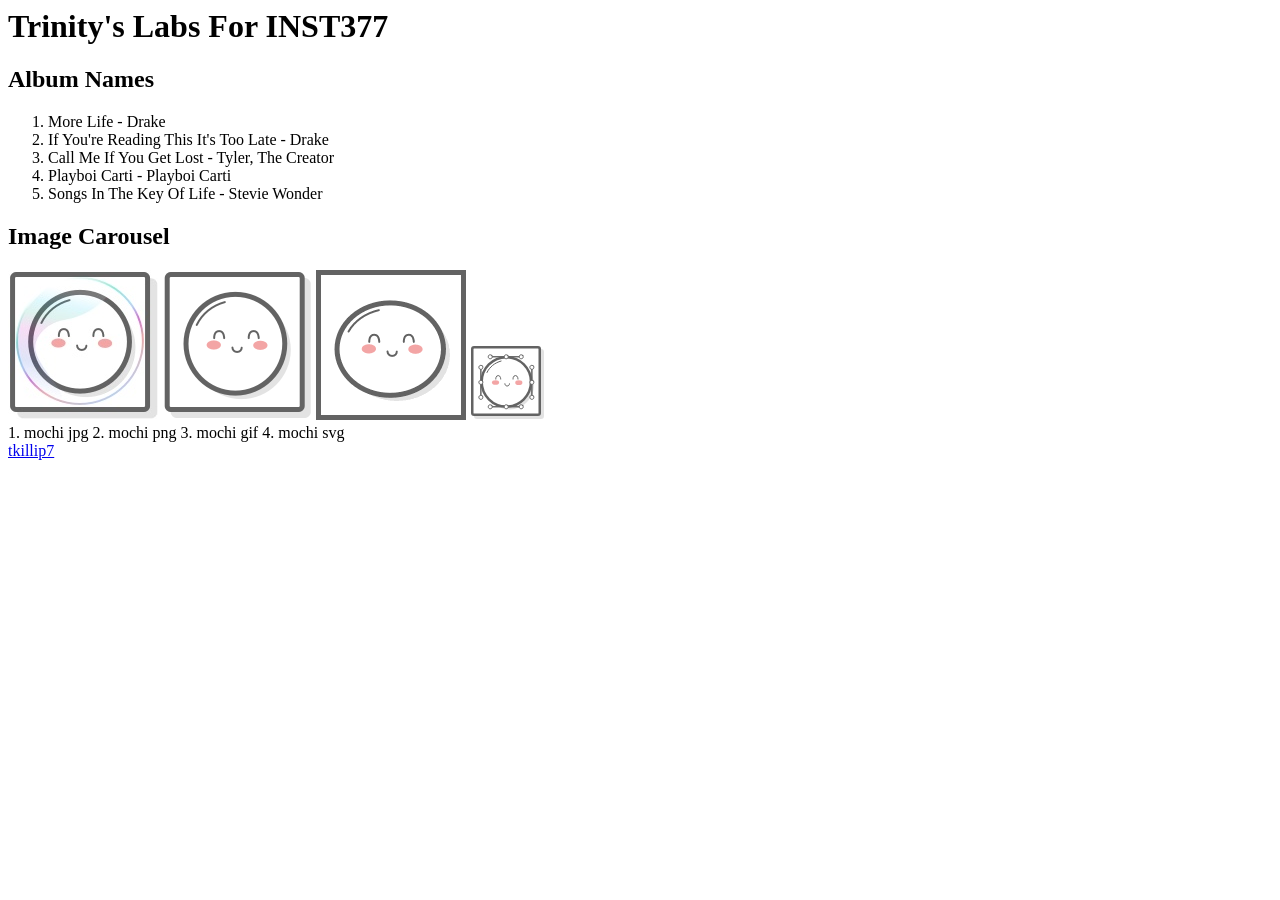
<file: client/lab_1/index.html>
<html lang="en">
  <head>
    <meta charset="UTF-8" />
    <meta http-equiv="X-UA-Compatible" content="IE=edge" />
    <meta name="viewport" content="width=device-width, initial-scale=1.0" />
    <title>Trinity Killip Lab 1</title>
  </head>
  <body>
    <div id="full-width-wrapper">
      <h1>Trinity's Labs For INST377</h1>
      <div id="container div">
        <div id="left div">
          <h2>Album Names</h2>
          <ol>
            <li>More Life - Drake</li>
            <li>If You're Reading This It's Too Late - Drake</li>
            <li>Call Me If You Get Lost - Tyler, The Creator</li>
            <li>Playboi Carti - Playboi Carti</li>
            <li>Songs In The Key Of Life - Stevie Wonder</li>
          </ol>
          <div id="right div">
            <h2>Image Carousel</h2>
            <div id="images">
              <img src="images/mochi.jpg" />
              <img src="images/mochi.png" />
              <img src="images/mochi.gif" />
              <img src="images/mochi.svg" />
            </div>
            <div id="image descriptions">
              1. mochi jpg 2. mochi png 3. mochi gif 4. mochi svg
            </div>
            <div id="github link">
              <a href="https://github.com/tkillip7/INST377-Lab-Work"
                >tkillip7</a
              >
            </div>
          </div>
        </div>
      </div>
    </div>
  </body>
</html>
</file>
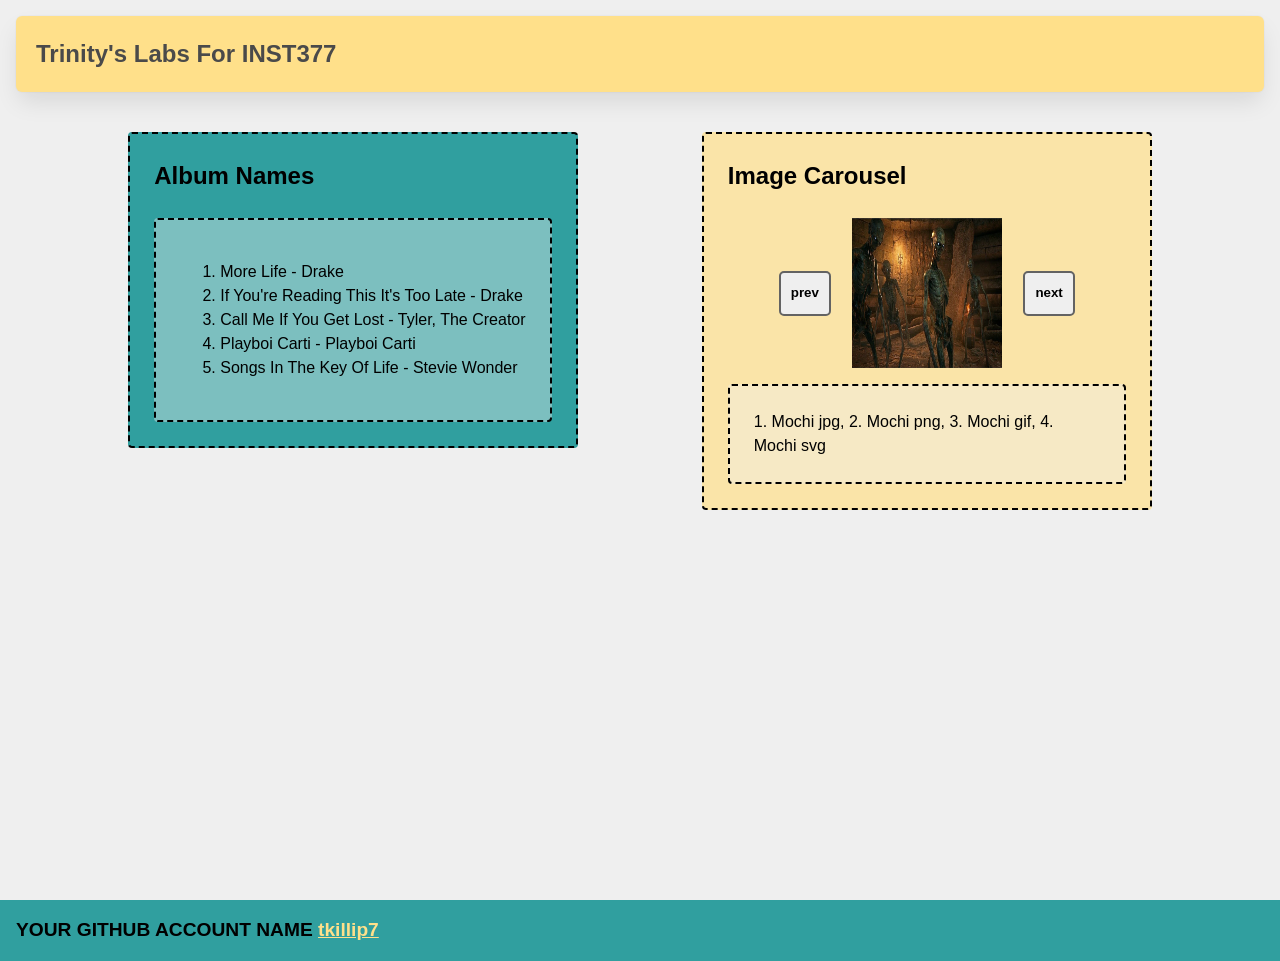
<file: client/lab_3/index.html>
<!--
    Replace this with your working code from Lab 2, and include:
    - The styles in this folder's `style.css`
    - The script in script.js, which should be included via a `<script src="script.js" >` call before your closing </body> tag 
-->

<!DOCTYPE html>
<html lang="en">
<head>
  <meta charset="UTF-8">
  <meta http-equiv="X-UA-Compatible" content="IE=edge">
  <meta name="viewport" content="width=device-width, initial-scale=1.0">
  <title>Trinity Killip Lab 1</title>
  <link rel="stylesheet" href="style.css">
</head>
<body>
<div class="wrapper">
  <header class = "header"><h1>Trinity's Labs For INST377</h1></header>
  <div class="container">
    <!-- container -->
    <div class="left_section box">
      <!-- left inputs-->
      <h2>Album Names</h2>
      <div class="box">
        <ol>
          <li>More Life - Drake</li>
          <li>If You're Reading This It's Too Late - Drake</li>
          <li>Call Me If You Get Lost - Tyler, The Creator</li>
          <li>Playboi Carti - Playboi Carti</li>
          <li>Songs In The Key Of Life - Stevie Wonder</li>
        </ol>
      </div>
    </div>
      <div class="right_section box"> <!-- right side -->
        <h2>Image Carousel</h2>
        <div class="carousel">
            <button class = "prev">prev</button>
            <div class="slides"> <!-- images box -->
              <div class="carousel_item visible"><img class="grid img" src = "images/hogwarts1.png"/></div>
              <div class="carousel_item hidden"><img class="grid img" src = "images/hogwarts2.png"/></div>
              <div class="carousel_item hidden"><img class="grid img" src = "images/hogwarts3.png"/></div>
              <div class="carousel_item hidden"><img class="grid img" src = "images/hogwarts4.png"/></div>
            </div>
            <button class = "next">next</button>
        </div>
        <div class="box">
          <!-- description box -->
          1. Mochi jpg, 2. Mochi png, 3. Mochi gif, 4. Mochi svg
        </div>
        </div>
      </div>
    </div>
    
      <footer class="footer a">
      YOUR GITHUB ACCOUNT NAME 
      <a href = "https://github.com/tkillip7/INST377-Lab-Work">tkillip7</a>
      </footer>  

  </div>
</div>
<script src="script.js"></script>
</body>
</html>
</file>
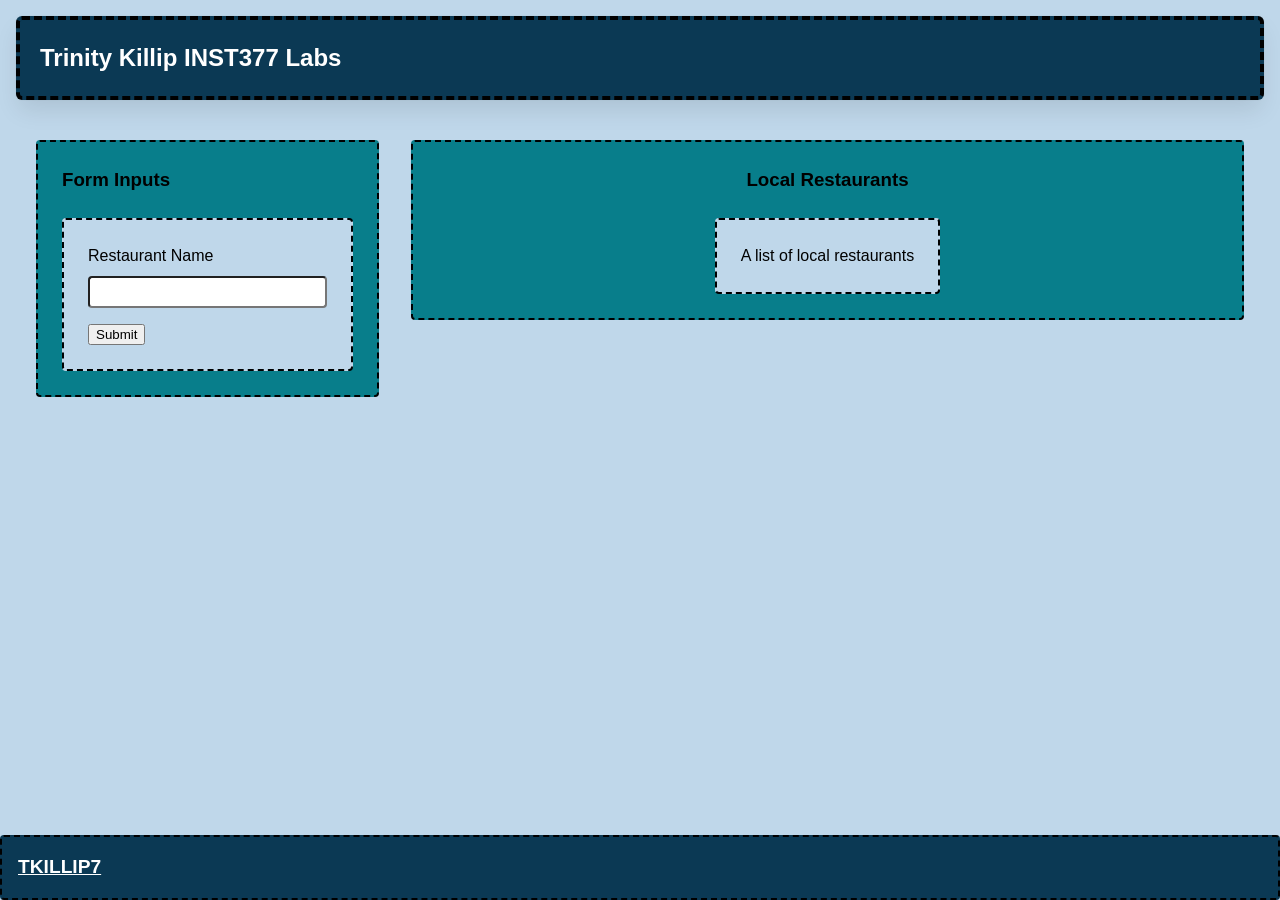
<file: client/lab_4/index.html>
<!-- Bring in your successful HTML/CSS from the Flexbox lab -->
<!-- Try typing 'doc' at the top of this file and pressing "tab" -->
<!-- if your development environment is set up correctly -->
<!-- the Emmett plugin will set this file up for you -->

<!-- Requirements -->
<!-- Your page will need a form in it with an 'action' to the Prince George's County Food Services API and a single text field with an id/name of "resto" -->
<!-- The link for the API is in this page: https://data.princegeorgescountymd.gov/Health/Food-Inspection/umjn-t2iz -->

<!-- This week doesn't have a script.js file in it, because you're focusing on HTML and CSS -->

<html lang="en">
  <head>
    <meta charset="UTF-8" />
    <meta http-equiv="X-UA-Compatible" content="IE=edge" />
    <meta name="viewport" content="width=device-width, initial-scale=1.0" />
    <title>Trinity Killip Lab 4</title>
    <link rel="stylesheet" href="style.css" />
  </head>
  <body>
    <div class="wrapper">
      <header class="header">
        <h1 class="box">Trinity Killip INST377 Labs</h1>
      </header>
      <div class="container">
        <div class="left_section box">
          <h3>Form Inputs</h3>
          <form
            class="box"
            action="https://data.princegeorgescountymd.gov/resource/umjn-t2iz.json"
          >
            <label for="resto">Restaurant Name</label>
            <input type="text" id="resto" />
            <button type="submit">Submit</button>
          </form>
        </div>
        <div class="right_section box">
          <h3>Local Restaurants</h3>
          <div class="restaurant_list box">A list of local restaurants</div>
        </div>
      </div>
      <div>
        <footer class="footer box">
          <a href="https://github.com/tkillip7/INST377-Lab-Work">TKILLIP7</a>
        </footer>
      </div>
    </div>
  </body>
</html>
</file>
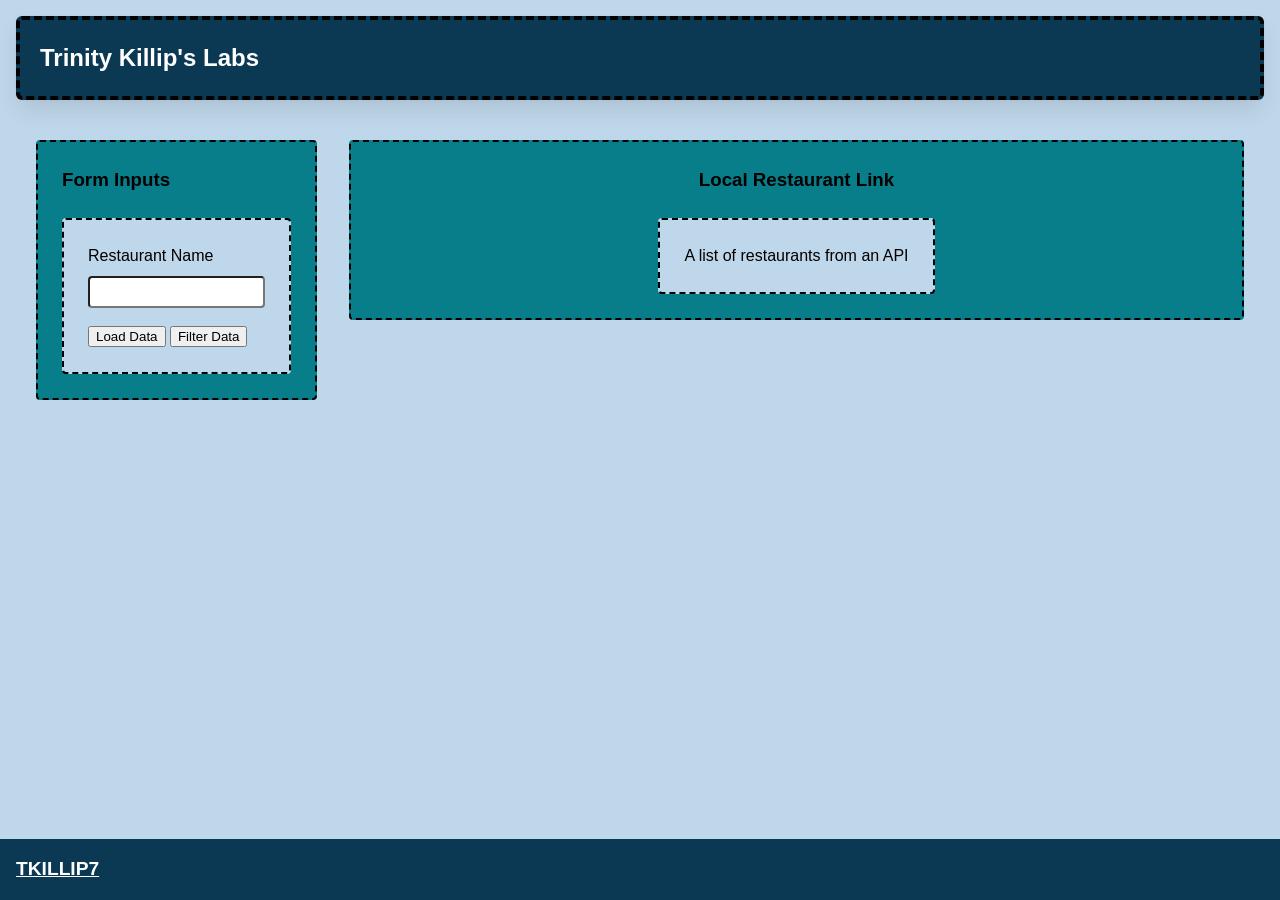
<file: client/lab_5/index.html>
<!-- Bring in your successful HTML/CSS from the Flexbox lab -->
<!-- Your page will need a form in it, but that form will not need an action
    You will need to add the attribute "name" to your input
    with a value of 'resto'

    You will need to hook your script.js to this file for the midterm to work
    you will need a "filter" button with a type of "button" and a
    "load data" button with a type of "submit" on it
-->
<html lang="en">
  <head>
    <meta charset="UTF-8" />
    <meta http-equiv="X-UA-Compatible" content="IE=edge" />
    <meta name="viewport" content="width=device-width, initial-scale=1.0" />
    <title>Trinity Killip Labs</title>
    <link rel="stylesheet" href="style.css" />
  </head>
  <body>
    <div class="wrapper">
      <header class="header"><h1>Trinity Killip's Labs</h1></header>
      <!-- wrapper -->
      <div class="container">
        <!-- container -->
        <div class="left_section box">
          <!-- left inputs-->
          <h3>Form Inputs</h3>
          <!-- FOR LAB 5-->
          <form
            action="https://data.princegeorgescountymd.gov/resource/umjn-t2iz.json"
            class="box main_form"
          >
            <div>
              <label for="resto">Restaurant Name</label>
              <input type="text" id="resto" name="resto" />
            </div>
            <button type="submit">Load Data</button>
            <button type="button" class="filter_button">Filter Data</button>
          </form>
        </div>
        <div class="right_section box">
          <!-- right side -->
          <!-- images box-->
          <h3>Local Restaurant Link</h3>

          <div class="box" id="restaurant_list">
            <!-- description box-->
            A list of restaurants from an API
          </div>
        </div>
      </div>
      <footer class="footer">
        <a href="https://github.com/tkillip7">TKILLIP7</a>
      </footer>
    </div>
    <script src="./script.js"></script>
  </body>
</html>
</file>
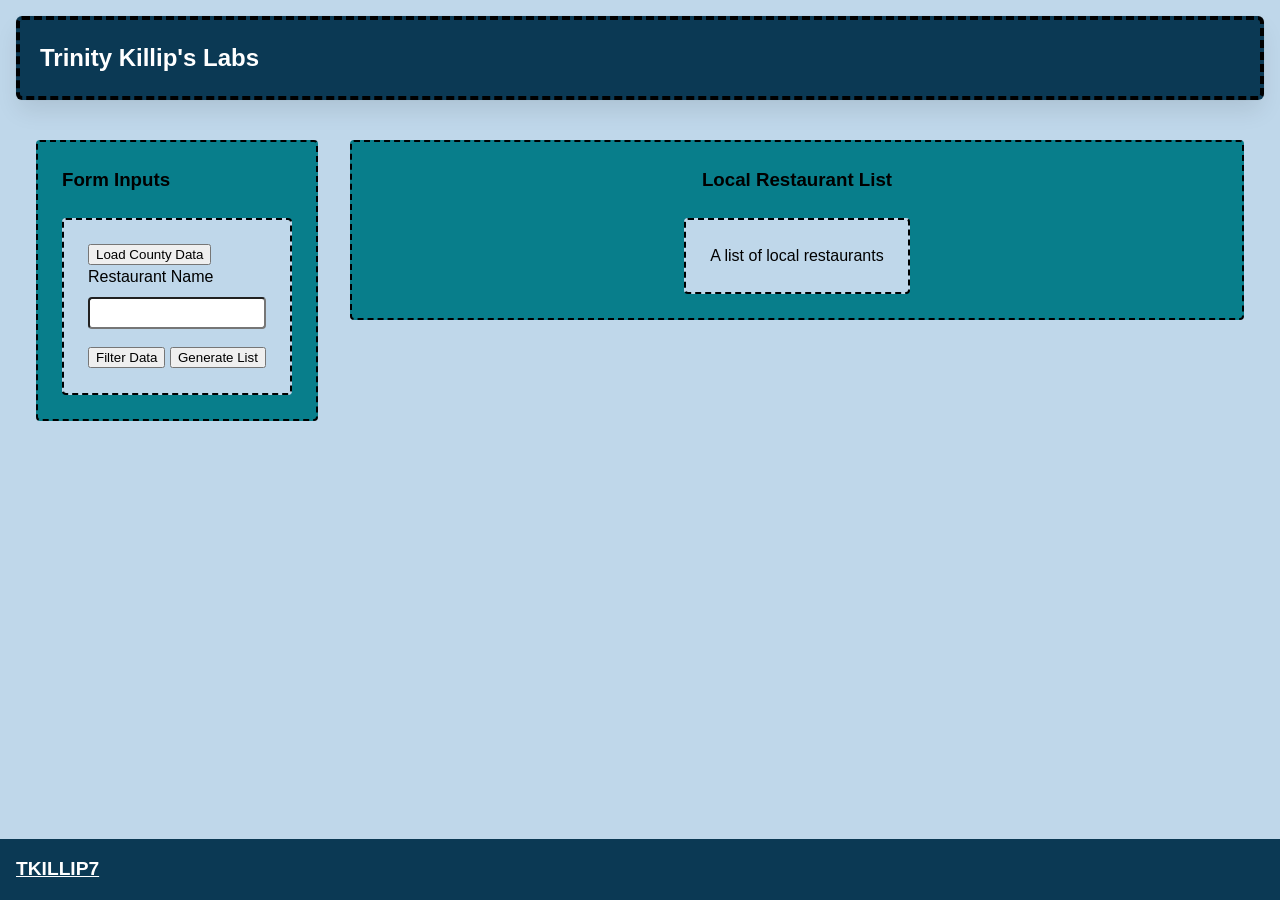
<file: client/lab_6/index.html>
<!-- Bring in your successful HTML/CSS from the Flexbox lab -->
<!-- Your page will need a form in it, but that form will not need an action
    You will need to add the attribute "name" to your input
    with a value of 'resto'

    You will need to hook your script.js to this file for the midterm to work
    you will need a "filter" button with a type of "button" and a
    "load data" button with a type of "submit" on it
-->
<html lang="en">
  <head>
    <meta charset="UTF-8" />
    <meta http-equiv="X-UA-Compatible" content="IE=edge" />
    <meta name="viewport" content="width=device-width, initial-scale=1.0" />
    <title>Trinity Killip Labs</title>
    <link rel="stylesheet" href="style.css" />
  </head>
  <body>
    <div class="wrapper">
      <header class="header"><h1>Trinity Killip's Labs</h1></header>
      <!-- wrapper -->
      <div class="container">
        <!-- container -->
        <div class="left_section box">
          <!-- left inputs-->
          <h3>Form Inputs</h3>
          <!-- FOR LAB 5-->
          <form
            action="https://data.princegeorgescountymd.gov/resource/umjn-t2iz.json"
            class="box main_form"
          >
            <button type="button" id="data_load">Load County Data</button>
            <div>
              <label for="resto">Restaurant Name</label>
              <input type="text" id="resto" name="resto" />
            </div>
            <div class="buttons">
              <button type="button" id="filter">Filter Data</button>
              <button type="button" id="generate">Generate List</button>
            </div>
          </form>
        </div>
        <div class="right_section box">
          <!-- right side -->
          <!-- images box-->
          <h3>Local Restaurant List</h3>
          <ol class="box" id="restaurant_list">
            <!-- description box-->
            A list of local restaurants
          </ol>
          <div class="lds-ellipsis" id="data_load_animation">
            <div></div>
            <div></div>
            <div></div>
            <div></div>
          </div>
        </div>
      </div>
      <footer class="footer">
        <a href="https://github.com/tkillip7">TKILLIP7</a>
      </footer>
    </div>
    <script src="./script.js"></script>
  </body>
</html>
</file>
<file: client/lab_3/style.css>
* {
  box-sizing: border-box;
}

/* 
  These rules apply to actual HTML elements with no labelling!
  So: they style the tags directly
*/

html {
  background-color: #fff;
  font-size: 16px;
  min-width: 300px;
  overflow-x: hidden;
  overflow-y: scroll;

  /* these are specific to different browsers */
  -moz-osx-font-smoothing: grayscale;
  -webkit-font-smoothing: antialiased;
  text-rendering: optimizeLegibility;
  -webkit-text-size-adjust: 100%;
  -moz-text-size-adjust: 100%;
  text-size-adjust: 100%;
}

body {
  margin: 0;
  padding: 0;

  font-family: ‘Segoe UI’, Candara, ‘Bitstream Vera Sans’, ‘DejaVu Sans’, ‘Bitsream Vera Sans’, ‘Trebuchet MS’, Verdana, ‘Verdana Ref’, sans-serif;
  font-weight: 400;
  line-height: 1.5;
  background-color: rgb(239, 239, 239);
}


a {
  display: inline-block;
  text-decoration: none;
}

h2 {
  margin:0;
  padding:0;
  padding-bottom:1.5rem;
}

form {
  accent-color: hsla(120, 100%, 50%, 0.482);
}

/*
  - These styles use 'class names'
  - You can apply them by using the 'class' attribute on your HTML
  - like this: <div class="wrapper">
  - note that the period vanishes there!
*/


.wrapper {
  min-height: 100vh;
  display: flex;
  flex-direction: column;
  margin: 0;
  flex: 1;
}

.container {
  margin: 0 20px;
  display: flex;
  justify-content: space-evenly;
  align-items: start;
  flex:1;
}

.header {
  padding-top: 1rem;
  padding-left: 1rem;
  padding-right: 1rem;
  padding-bottom: 1.5rem;
}


/*
  This rule implies that the H1 tag lives within another HTML tag
  It "inherits" some rules from the above
  Those rules won't apply to an h1 that's outside a block with the class of 'header'
*/

.header h1 {
  display: block;
  /* this will push other blocks out of the way */

  /* colors */
  background-color: #ffe08a;
  color: #4a4a4a;

  /* shapes */
  border-radius: 6px;
  font-size: 1.5rem;
  padding: 1.25rem;
  margin:0; /* removing the margin on h1 tags means the header pins to the top if we move */


  /* box-shadows are fancy */
  box-shadow: 0 0.5em 1em -0.125em rgb(10 10 10 / 10%), 0 0 0 1px rgb(10 10 10 / 2%);
}


/*
  Rules can be combined on a block to apply the 'cascade' in order
  So you can use two classnames in a single class attribute
  like: <div class="box section">

  Rules may combine in unexpected ways - remember that the LAST thing written in this file will have "priority"
  And will be what displays in your client
*/

.box {
  background-color: rgba(239, 239, 239, 0.40);
  border: 2px dashed;
  border-radius: 4px;

  width: fit-content;
  height:fit-content;
  padding: 1.5rem;
  margin: 0 auto;
}

.left_section {
  background-color: rgba(0, 139, 139, 0.8);
  flex: 0 1 auto;
  margin: 1rem;
  padding: 1.5rem;
}

.right_section {
  background-color: rgba(255, 224, 138, 0.7);
  flex: 1 2 auto;
  margin: 1rem;
  align-items: center;
  max-width: 450px;
}

/*
  This block is actually dependent on the "container" block having a flex set on it
  and the "wrapper" block displaying as a flex column with a "vertical height" (vh) of 100.
  That serves to cram the footer to the bottom of the page.
*/

.footer {
  flex-shrink: 0;
  padding: 1rem;
  background-color: rgba(0, 139, 139, 0.8);
  font-size: 1.2rem;
  font-weight: 600;
}

.footer a {
  color: rgba(255, 224, 138, 1);
  text-decoration: underline;
}

/*
  This is an example of a 'pseudoclass'
  In this instance, it says what to do if a mouse hovers over a link
  This is pretty desktop-specific, since there's no hover function on touchscreens
*/
.footer a:hover {
  /* Hue, saturation, luminosity, alpha */
  background-color: hsla(0, 0%, 90%, 0.15);
  /* red, green, blue, alpha */
  color: rgb(246, 169, 93);
  text-decoration: none;
}

.subtitle {
  color: rgba(0, 0, 0, 0.8);
  margin: 0px;
  margin-bottom: 5px;
}


/* Deploy this with images as direct "children" and the images should pop into shape */
.grid {
  display: flex;
  justify-content: space-evenly;
  flex-flow: wrap;
  width: 350px;
  height: 350px;
  margin: 0 auto;
}

.grid img {
  width: 150px;
  height: 150px;
}


/* Carousel */
div.carousel {
  max-width: 300px;
  overflow: hidden;
  text-align: center;
  display: flex;
  flex-direction: row;
  align-items: center;
  justify-content: space-between;
  margin: 0 auto;
  margin-bottom: 1rem;
}

.carousel .slides {
  display: flex;
  overflow-x: auto;
  scroll-snap-type: x mandatory;
  scroll-behavior: smooth;
  -webkit-overflow-scrolling: touch;
}

/* .carousel_item, */
.hidden {
  display: none;
}

.visible {
  display: block;
}

.carousel_item img {
  /* 
    Setting width, rather than max-width or min-width,
    means annoying pop-ins won't happen
    but it also means you need to format your images to be compatible
    or they will stretch weird

    - try a tall one and see what happens
    - change the height on a fixed image size and see what happens
    - now make sure that images are _always_ square
    - ... there's a reason crop tools are popular in image editors
   */
  width: 150px; 
  height: 150px;
}

.prev,
.next {
  border: none;
  margin: 2px;
  text-align: center;
  border-radius: 5px;
  font-weight: bold;
  height: 45px;
  padding: 10px;
  line-height: 0; /* This centers a button's text! */
  border: 2px solid rgb(99,99,99); /* shorthand for how to do a border */
}

.prev:focus,
.next:focus {
  margin: 0;
  /* Pick a good border colour and check out how it works with your buttons */
  color: white;
}

.prev:hover,
.next:hover {
  /* Pick a good background colour for your hover pseudoclass */
  color: red;
}
</file>
<file: client/lab_4/style.css>
* {
  box-sizing: border-box;
}

/* 
  These rules apply to actual HTML elements with no labelling!
  So: they style the tags directly
*/

html {
  background-color: #0b8fa0;
  font-size: 16px;
  min-width: 300px;
  overflow-x: hidden;
  overflow-y: scroll;

  /* these are specific to different browsers */
  -moz-osx-font-smoothing: grayscale;
  -webkit-font-smoothing: antialiased;
  text-rendering: optimizeLegibility;
  -webkit-text-size-adjust: 100%;
  -moz-text-size-adjust: 100%;
  text-size-adjust: 100%;
}

body {
  margin: 0;
  padding: 0;

  font-family: ‘Segoe UI’, Candara, ‘Bitstream Vera Sans’, ‘DejaVu Sans’, ‘Bitsream Vera Sans’, ‘Trebuchet MS’, Verdana, ‘Verdana Ref’, sans-serif;
  font-weight: 400;
  line-height: 1.5;
  background-color: #BFD7EA;
}


a {
  display: inline-block;
  text-decoration: none;
}

h2,h3 {
  margin:0;
  padding:0;
  padding-bottom:1.5rem;
}

form {
  accent-color: hsla(120, 100%, 50%, 0.482);
}

/*
  - These styles use 'class names'
  - You can apply them by using the 'class' attribute on your HTML
  - like this: <div class="wrapper">
  - note that the period vanishes there!
*/


.wrapper {
  min-height: 100vh;
  display: flex;
  flex-direction: column;
  margin: 0;
  flex: 1;
  
}

.container {
  margin: 0 20px;
  display: flex;
  justify-content: space-evenly;
  align-items: start;
  flex:1;
}

.header {
  padding-top: 1rem;
  padding-left: 1rem;
  padding-right: 1rem;
  padding-bottom: 1.5rem;
}


/*
  This rule implies that the H1 tag lives within another HTML tag
  It "inherits" some rules from the above
  Those rules won't apply to an h1 that's outside a block with the class of 'header'
*/

.header h1 {
  display: block;
  /* this will push other blocks out of the way */

  /* colors */
  background-color: #0B3954;
  color: white;

  /* shapes */
  border-radius: 6px;
  font-size: 1.5rem;
  padding: 1.25rem;
  margin:0; /* removing the margin on h1 tags means the header pins to the top if we move */


  /* box-shadows are fancy */
  box-shadow: 0 0.5em 1em -0.125em rgb(10 10 10 / 10%), 0 0 0 1px rgb(10 10 10 / 2%);

  /*adding a border and color*/
  border: 4px dashed;
  border-color: black;
}


/*
  Rules can be combined on a block to apply the 'cascade' in order
  So you can use two classnames in a single class attribute
  like: <div class="box section">

  Rules may combine in unexpected ways - remember that the LAST thing written in this file will have "priority"
  And will be what displays in your client
*/

.box {
  background-color: #BFD7EA;
  border: 2px dashed;
  border-radius: 4px;

  width: auto;
  height: auto;
  padding: 1.5rem;
  margin: 0 auto;
}

.left_section {
  background-color: #087E8B;
  flex: 0 1 auto;
  margin: 1rem;
  padding: 1.5rem;
}

.right_section {
  background-color: #087E8B;
  flex: 1 2 auto;
  margin: 1rem;
  align-items: center;
  justify-content: flex-start;
  display: flex;
  flex-direction: column;
}

/*
  This block is actually dependent on the "container" block having a flex set on it
  and the "wrapper" block displaying as a flex column with a "vertical height" (vh) of 100.
  That serves to cram the footer to the bottom of the page.
*/

.footer {
  
  flex-shrink: 0;
  padding: 1rem;
  background-color: #0B3954;
  font-size: 1.2rem;
  font-weight: 600;
 
  
  
}

.footer a {
  color: white;
  text-decoration: underline;
  
}

/*
  This is an example of a 'pseudoclass'
  In this instance, it says what to do if a mouse hovers over a link
  This is pretty desktop-specific, since there's no hover function on touchscreens
*/
.footer a:hover {
  /* Hue, saturation, luminosity, alpha */
  background-color: hsla(0, 0%, 90%, 0.15);
  /* red, green, blue, alpha */
  color: rgb(246, 169, 93);
  text-decoration: none;
}

.subtitle {
  color: rgba(0, 0, 0, 0.8);
  margin: 0px;
  margin-bottom: 5px;
}


/* Deploy this with images as direct "children" and the images should pop into shape */
.grid {
  display: flex;
  justify-content: space-evenly;
  flex-flow: wrap;
  width: 350px;
  height: 350px;
  margin: 0 auto;
}

.grid img {
  width: 150px;
  height: 150px;
}


/* Carousel */
div.carousel {
  max-width: 300px;
  overflow: hidden;
  text-align: center;
  display: flex;
  flex-direction: row;
  align-items: center;
  justify-content: space-between;
  margin: 0 auto;
  margin-bottom: 1rem;
}

.carousel .slides {
  display: flex;
  overflow-x: auto;
  scroll-snap-type: x mandatory;
  scroll-behavior: smooth;
  -webkit-overflow-scrolling: touch;
}

/* .carousel_item, */
.hidden {
  display: none;
}

.visible {
  display: block;
}

.carousel_item img {
  /* 
    Setting width, rather than max-width or min-width,
    means annoying pop-ins won't happen
    but it also means you need to format your images to be compatible
    or they will stretch weird

    - try a tall one and see what happens
    - change the height on a fixed image size and see what happens
    - now make sure that images are _always_ square
    - ... there's a reason crop tools are popular in image editors
   */
  width: 150px; 
  height: 150px;
}

.prev,
.next {
  border: none;
  margin: 2px;
  text-align: center;
  border-radius: 5px;
  font-weight: bold;
  height: 45px;
  padding: 10px;
  line-height: 0; /* This centers a button's text! */
  border: 2px solid rgb(99,99,99); /* shorthand for how to do a border */
}

.prev:focus,
.next:focus {
  margin: 0;
  /* Pick a good border colour and check out how it works with your buttons */
  color: white;
}

.prev:hover,
.next:hover {
  /* Pick a good background colour for your hover pseudoclass */
  color: red;
}


/*
Form Styles
*/

form input {
    /* This is a hack to make sure our boxes line up with one another nicely */
    width: 100%;
    width: -moz-available;          /* WebKit-based browsers will ignore this. */
    width: -webkit-fill-available;  /* Mozilla-based browsers will ignore this. */
    width: fill-available;

    /* here we are setting white space correctly */
    margin-bottom: 1rem;
    height: 2rem;
    border-radius: 4px;
  }

  form label {
    width: 100%;
    width: -moz-available;          /* WebKit-based browsers will ignore this. */
    width: -webkit-fill-available;  /* Mozilla-based browsers will ignore this. */
    width: fill-available;
    align-items: flex-start;

    display: block; /* this turns the label text into a box we can set margins on */
    margin-bottom: 0.5rem;
  }

/* How To Write A Media Query For Small Screens */

@media only screen and (max-width: 736px){
    /* Rules in here will only apply when a screen is the correct size */
    /* check it out by using your developer tools to shrink your screen-size */
    .container {
      background-color: #BFD7EA;
      flex-direction: column;
      justify-content: center;
      align-items: center;
    }

    .right_section {
      align-items: flex-start;
    }
}
</file>
<file: client/lab_5/style.css>
/* CSS instructions for Lab 5 */
/* Bring in your successful CSS from week 4 */
/*
    Add a flexbox class that will keep two buttons nicely styled next to one another
    under your HTML form and input field
 */

 * {
    box-sizing: border-box;
  }
  
  /* 
    These rules apply to actual HTML elements with no labelling!
    So: they style the tags directly
  */
  
  html {
    background-color: #0b8fa0;
    font-size: 16px;
    min-width: 300px;
    overflow-x: hidden;
    overflow-y: scroll;
  
    /* these are specific to different browsers */
    -moz-osx-font-smoothing: grayscale;
    -webkit-font-smoothing: antialiased;
    text-rendering: optimizeLegibility;
    -webkit-text-size-adjust: 100%;
    -moz-text-size-adjust: 100%;
    text-size-adjust: 100%;
  }
  
  body {
    margin: 0;
    padding: 0;
  
    font-family: ‘Segoe UI’, Candara, ‘Bitstream Vera Sans’, ‘DejaVu Sans’, ‘Bitsream Vera Sans’, ‘Trebuchet MS’, Verdana, ‘Verdana Ref’, sans-serif;
    font-weight: 400;
    line-height: 1.5;
    background-color: #BFD7EA;
  }
  
  
  a {
    display: inline-block;
    text-decoration: none;
  }
  
  h2,h3 {
    margin:0;
    padding:0;
    padding-bottom:1.5rem;
  }
  
  form {
    accent-color: hsla(120, 100%, 50%, 0.482);
  }
  
  /*
    - These styles use 'class names'
    - You can apply them by using the 'class' attribute on your HTML
    - like this: <div class="wrapper">
    - note that the period vanishes there!
  */
  
  
  .wrapper {
    min-height: 100vh;
    display: flex;
    flex-direction: column;
    margin: 0;
    flex: 1;
    
  }
  
  .container {
    margin: 0 20px;
    display: flex;
    justify-content: space-evenly;
    align-items: start;
    flex:1;
  }
  
  .header {
    padding-top: 1rem;
    padding-left: 1rem;
    padding-right: 1rem;
    padding-bottom: 1.5rem;
  }
  
  
  /*
    This rule implies that the H1 tag lives within another HTML tag
    It "inherits" some rules from the above
    Those rules won't apply to an h1 that's outside a block with the class of 'header'
  */
  
  .header h1 {
    display: block;
    /* this will push other blocks out of the way */
  
    /* colors */
    background-color: #0B3954;
    color: white;
  
    /* shapes */
    border-radius: 6px;
    font-size: 1.5rem;
    padding: 1.25rem;
    margin:0; /* removing the margin on h1 tags means the header pins to the top if we move */
  
  
    /* box-shadows are fancy */
    box-shadow: 0 0.5em 1em -0.125em rgb(10 10 10 / 10%), 0 0 0 1px rgb(10 10 10 / 2%);
  
    /*adding a border and color*/
    border: 4px dashed;
    border-color: black;
  }
  
  
  /*
    Rules can be combined on a block to apply the 'cascade' in order
    So you can use two classnames in a single class attribute
    like: <div class="box section">
  
    Rules may combine in unexpected ways - remember that the LAST thing written in this file will have "priority"
    And will be what displays in your client
  */
  
  .box {
    background-color: #BFD7EA;
    border: 2px dashed;
    border-radius: 4px;
  
    width: auto;
    height: auto;
    padding: 1.5rem;
    margin: 0 auto;
  }
  
  .left_section {
    background-color: #087E8B;
    flex: 0 1 auto;
    margin: 1rem;
    padding: 1.5rem;
  }
  
  .right_section {
    background-color: #087E8B;
    flex: 1 2 auto;
    margin: 1rem;
    align-items: center;
    justify-content: flex-start;
    display: flex;
    flex-direction: column;
  }
  
  /*
    This block is actually dependent on the "container" block having a flex set on it
    and the "wrapper" block displaying as a flex column with a "vertical height" (vh) of 100.
    That serves to cram the footer to the bottom of the page.
  */
  
  .footer {
    
    flex-shrink: 0;
    padding: 1rem;
    background-color: #0B3954;
    font-size: 1.2rem;
    font-weight: 600;
   
    
    
  }
  
  .footer a {
    color: white;
    text-decoration: underline;
    
  }
  
  /*
    This is an example of a 'pseudoclass'
    In this instance, it says what to do if a mouse hovers over a link
    This is pretty desktop-specific, since there's no hover function on touchscreens
  */
  .footer a:hover {
    /* Hue, saturation, luminosity, alpha */
    background-color: hsla(0, 0%, 90%, 0.15);
    /* red, green, blue, alpha */
    color: rgb(246, 169, 93);
    text-decoration: none;
  }
  
  .subtitle {
    color: rgba(0, 0, 0, 0.8);
    margin: 0px;
    margin-bottom: 5px;
  }
  
  
  /* Deploy this with images as direct "children" and the images should pop into shape */
  .grid {
    display: flex;
    justify-content: space-evenly;
    flex-flow: wrap;
    width: 350px;
    height: 350px;
    margin: 0 auto;
  }
  
  .grid img {
    width: 150px;
    height: 150px;
  }
  
  
  /* Carousel */
  div.carousel {
    max-width: 300px;
    overflow: hidden;
    text-align: center;
    display: flex;
    flex-direction: row;
    align-items: center;
    justify-content: space-between;
    margin: 0 auto;
    margin-bottom: 1rem;
  }
  
  .carousel .slides {
    display: flex;
    overflow-x: auto;
    scroll-snap-type: x mandatory;
    scroll-behavior: smooth;
    -webkit-overflow-scrolling: touch;
  }
  
  /* .carousel_item, */
  .hidden {
    display: none;
  }
  
  .visible {
    display: block;
  }
  
  .carousel_item img {
    /* 
      Setting width, rather than max-width or min-width,
      means annoying pop-ins won't happen
      but it also means you need to format your images to be compatible
      or they will stretch weird
  
      - try a tall one and see what happens
      - change the height on a fixed image size and see what happens
      - now make sure that images are _always_ square
      - ... there's a reason crop tools are popular in image editors
     */
    width: 150px; 
    height: 150px;
  }
  
  .prev,
  .next {
    border: none;
    margin: 2px;
    text-align: center;
    border-radius: 5px;
    font-weight: bold;
    height: 45px;
    padding: 10px;
    line-height: 0; /* This centers a button's text! */
    border: 2px solid rgb(99,99,99); /* shorthand for how to do a border */
  }
  
  .prev:focus,
  .next:focus {
    margin: 0;
    /* Pick a good border colour and check out how it works with your buttons */
    color: white;
  }
  
  .prev:hover,
  .next:hover {
    /* Pick a good background colour for your hover pseudoclass */
    color: red;
  }
  
  
  /*
  Form Styles
  */
  
  form input {
      /* This is a hack to make sure our boxes line up with one another nicely */
      width: 100%;
      width: -moz-available;          /* WebKit-based browsers will ignore this. */
      width: -webkit-fill-available;  /* Mozilla-based browsers will ignore this. */
      width: fill-available;
  
      /* here we are setting white space correctly */
      margin-bottom: 1rem;
      height: 2rem;
      border-radius: 4px;
    }
  
    form label {
      width: 100%;
      width: -moz-available;          /* WebKit-based browsers will ignore this. */
      width: -webkit-fill-available;  /* Mozilla-based browsers will ignore this. */
      width: fill-available;
      align-items: flex-start;
  
      display: block; /* this turns the label text into a box we can set margins on */
      margin-bottom: 0.5rem;
    }
  
  /* How To Write A Media Query For Small Screens */
  
  @media only screen and (max-width: 736px){
      /* Rules in here will only apply when a screen is the correct size */
      /* check it out by using your developer tools to shrink your screen-size */
      .container {
        background-color: #BFD7EA;
        flex-direction: column;
        justify-content: center;
        align-items: center;
      }
  
      .right_section {
        align-items: flex-start;
      }
  }
</file>
<file: client/lab_6/style.css>
* {
  box-sizing: border-box;
}

/* 
  These rules apply to actual HTML elements with no labelling!
  So: they style the tags directly
*/

html {
  background-color: #0b8fa0;
  font-size: 16px;
  min-width: 300px;
  overflow-x: hidden;
  overflow-y: scroll;

  /* these are specific to different browsers */
  -moz-osx-font-smoothing: grayscale;
  -webkit-font-smoothing: antialiased;
  text-rendering: optimizeLegibility;
  -webkit-text-size-adjust: 100%;
  -moz-text-size-adjust: 100%;
  text-size-adjust: 100%;
}

body {
  margin: 0;
  padding: 0;

  font-family: ‘Segoe UI’, Candara, ‘Bitstream Vera Sans’, ‘DejaVu Sans’, ‘Bitsream Vera Sans’, ‘Trebuchet MS’, Verdana, ‘Verdana Ref’, sans-serif;
  font-weight: 400;
  line-height: 1.5;
  background-color: #BFD7EA;
}


a {
  display: inline-block;
  text-decoration: none;
}

h2,h3 {
  margin:0;
  padding:0;
  padding-bottom:1.5rem;
}

form {
  accent-color: hsla(120, 100%, 50%, 0.482);
}

/*
  - These styles use 'class names'
  - You can apply them by using the 'class' attribute on your HTML
  - like this: <div class="wrapper">
  - note that the period vanishes there!
*/


.wrapper {
  min-height: 100vh;
  display: flex;
  flex-direction: column;
  margin: 0;
  flex: 1;
  
}

.container {
  margin: 0 20px;
  display: flex;
  justify-content: space-evenly;
  align-items: start;
  flex:1;
}

.header {
  padding-top: 1rem;
  padding-left: 1rem;
  padding-right: 1rem;
  padding-bottom: 1.5rem;
}


/*
  This rule implies that the H1 tag lives within another HTML tag
  It "inherits" some rules from the above
  Those rules won't apply to an h1 that's outside a block with the class of 'header'
*/

.header h1 {
  display: block;
  /* this will push other blocks out of the way */

  /* colors */
  background-color: #0B3954;
  color: white;

  /* shapes */
  border-radius: 6px;
  font-size: 1.5rem;
  padding: 1.25rem;
  margin:0; /* removing the margin on h1 tags means the header pins to the top if we move */


  /* box-shadows are fancy */
  box-shadow: 0 0.5em 1em -0.125em rgb(10 10 10 / 10%), 0 0 0 1px rgb(10 10 10 / 2%);

  /*adding a border and color*/
  border: 4px dashed;
  border-color: black;
}


/*
  Rules can be combined on a block to apply the 'cascade' in order
  So you can use two classnames in a single class attribute
  like: <div class="box section">

  Rules may combine in unexpected ways - remember that the LAST thing written in this file will have "priority"
  And will be what displays in your client
*/

.box {
  background-color: #BFD7EA;
  border: 2px dashed;
  border-radius: 4px;

  width: auto;
  height: auto;
  padding: 1.5rem;
  margin: 0 auto;
}

.left_section {
  background-color: #087E8B;
  flex: 0 1 auto;
  margin: 1rem;
  padding: 1.5rem;
}

.right_section {
  background-color: #087E8B;
  flex: 1 2 auto;
  margin: 1rem;
  align-items: center;
  justify-content: flex-start;
  display: flex;
  flex-direction: column;
}

/*
  This block is actually dependent on the "container" block having a flex set on it
  and the "wrapper" block displaying as a flex column with a "vertical height" (vh) of 100.
  That serves to cram the footer to the bottom of the page.
*/

.footer {
  
  flex-shrink: 0;
  padding: 1rem;
  background-color: #0B3954;
  font-size: 1.2rem;
  font-weight: 600;
 
  
  
}

.footer a {
  color: white;
  text-decoration: underline;
  
}

/*
  This is an example of a 'pseudoclass'
  In this instance, it says what to do if a mouse hovers over a link
  This is pretty desktop-specific, since there's no hover function on touchscreens
*/
.footer a:hover {
  /* Hue, saturation, luminosity, alpha */
  background-color: hsla(0, 0%, 90%, 0.15);
  /* red, green, blue, alpha */
  color: rgb(246, 169, 93);
  text-decoration: none;
}

.subtitle {
  color: rgba(0, 0, 0, 0.8);
  margin: 0px;
  margin-bottom: 5px;
}


/* Deploy this with images as direct "children" and the images should pop into shape */
.grid {
  display: flex;
  justify-content: space-evenly;
  flex-flow: wrap;
  width: 350px;
  height: 350px;
  margin: 0 auto;
}

.grid img {
  width: 150px;
  height: 150px;
}


/* Carousel */
div.carousel {
  max-width: 300px;
  overflow: hidden;
  text-align: center;
  display: flex;
  flex-direction: row;
  align-items: center;
  justify-content: space-between;
  margin: 0 auto;
  margin-bottom: 1rem;
}

.carousel .slides {
  display: flex;
  overflow-x: auto;
  scroll-snap-type: x mandatory;
  scroll-behavior: smooth;
  -webkit-overflow-scrolling: touch;
}

/* .carousel_item, */
.hidden {
  display: none;
}

.visible {
  display: block;
}

.carousel_item img {
  /* 
    Setting width, rather than max-width or min-width,
    means annoying pop-ins won't happen
    but it also means you need to format your images to be compatible
    or they will stretch weird

    - try a tall one and see what happens
    - change the height on a fixed image size and see what happens
    - now make sure that images are _always_ square
    - ... there's a reason crop tools are popular in image editors
   */
  width: 150px; 
  height: 150px;
}

.prev,
.next {
  border: none;
  margin: 2px;
  text-align: center;
  border-radius: 5px;
  font-weight: bold;
  height: 45px;
  padding: 10px;
  line-height: 0; /* This centers a button's text! */
  border: 2px solid rgb(99,99,99); /* shorthand for how to do a border */
}

.prev:focus,
.next:focus {
  margin: 0;
  /* Pick a good border colour and check out how it works with your buttons */
  color: white;
}

.prev:hover,
.next:hover {
  /* Pick a good background colour for your hover pseudoclass */
  color: red;
}


/*
Form Styles
*/

form input {
    /* This is a hack to make sure our boxes line up with one another nicely */
    width: 100%;
    width: -moz-available;          /* WebKit-based browsers will ignore this. */
    width: -webkit-fill-available;  /* Mozilla-based browsers will ignore this. */
    width: fill-available;

    /* here we are setting white space correctly */
    margin-bottom: 1rem;
    height: 2rem;
    border-radius: 4px;
  }

  form label {
    width: 100%;
    width: -moz-available;          /* WebKit-based browsers will ignore this. */
    width: -webkit-fill-available;  /* Mozilla-based browsers will ignore this. */
    width: fill-available;
    align-items: flex-start;

    display: block; /* this turns the label text into a box we can set margins on */
    margin-bottom: 0.5rem;
  }

/* How To Write A Media Query For Small Screens */

@media only screen and (max-width: 736px){
    /* Rules in here will only apply when a screen is the correct size */
    /* check it out by using your developer tools to shrink your screen-size */
    .container {
      background-color: #BFD7EA;
      flex-direction: column;
      justify-content: center;
      align-items: center;
    }

    .right_section {
      align-items: flex-start;
    }
}

/* 
    New code bonus: pure CSS data loading icon
    This comes from loading.io/css - it's nice to show that something is happening!
*/

.lds-ellipsis {
    display: inline-block;
    position: relative;
    width: 80px;
    height: 80px;
  }

  .lds-ellipsis_hidden {
    display: hidden;
  }

  .lds-ellipsis div {
    position: absolute;
    top: 33px;
    width: 13px;
    height: 13px;
    border-radius: 50%;
    background: #fff;
    animation-timing-function: cubic-bezier(0, 1, 1, 0);
  }
  .lds-ellipsis div:nth-child(1) {
    left: 8px;
    animation: lds-ellipsis1 0.6s infinite;
  }
  .lds-ellipsis div:nth-child(2) {
    left: 8px;
    animation: lds-ellipsis2 0.6s infinite;
  }
  .lds-ellipsis div:nth-child(3) {
    left: 32px;
    animation: lds-ellipsis2 0.6s infinite;
  }
  .lds-ellipsis div:nth-child(4) {
    left: 56px;
    animation: lds-ellipsis3 0.6s infinite;
  }
  @keyframes lds-ellipsis1 {
    0% {
      transform: scale(0);
    }
    100% {
      transform: scale(1);
    }
  }
  @keyframes lds-ellipsis3 {
    0% {
      transform: scale(1);
    }
    100% {
      transform: scale(0);
    }
  }
  @keyframes lds-ellipsis2 {
    0% {
      transform: translate(0, 0);
    }
    100% {
      transform: translate(24px, 0);
    }
  }
</file>
